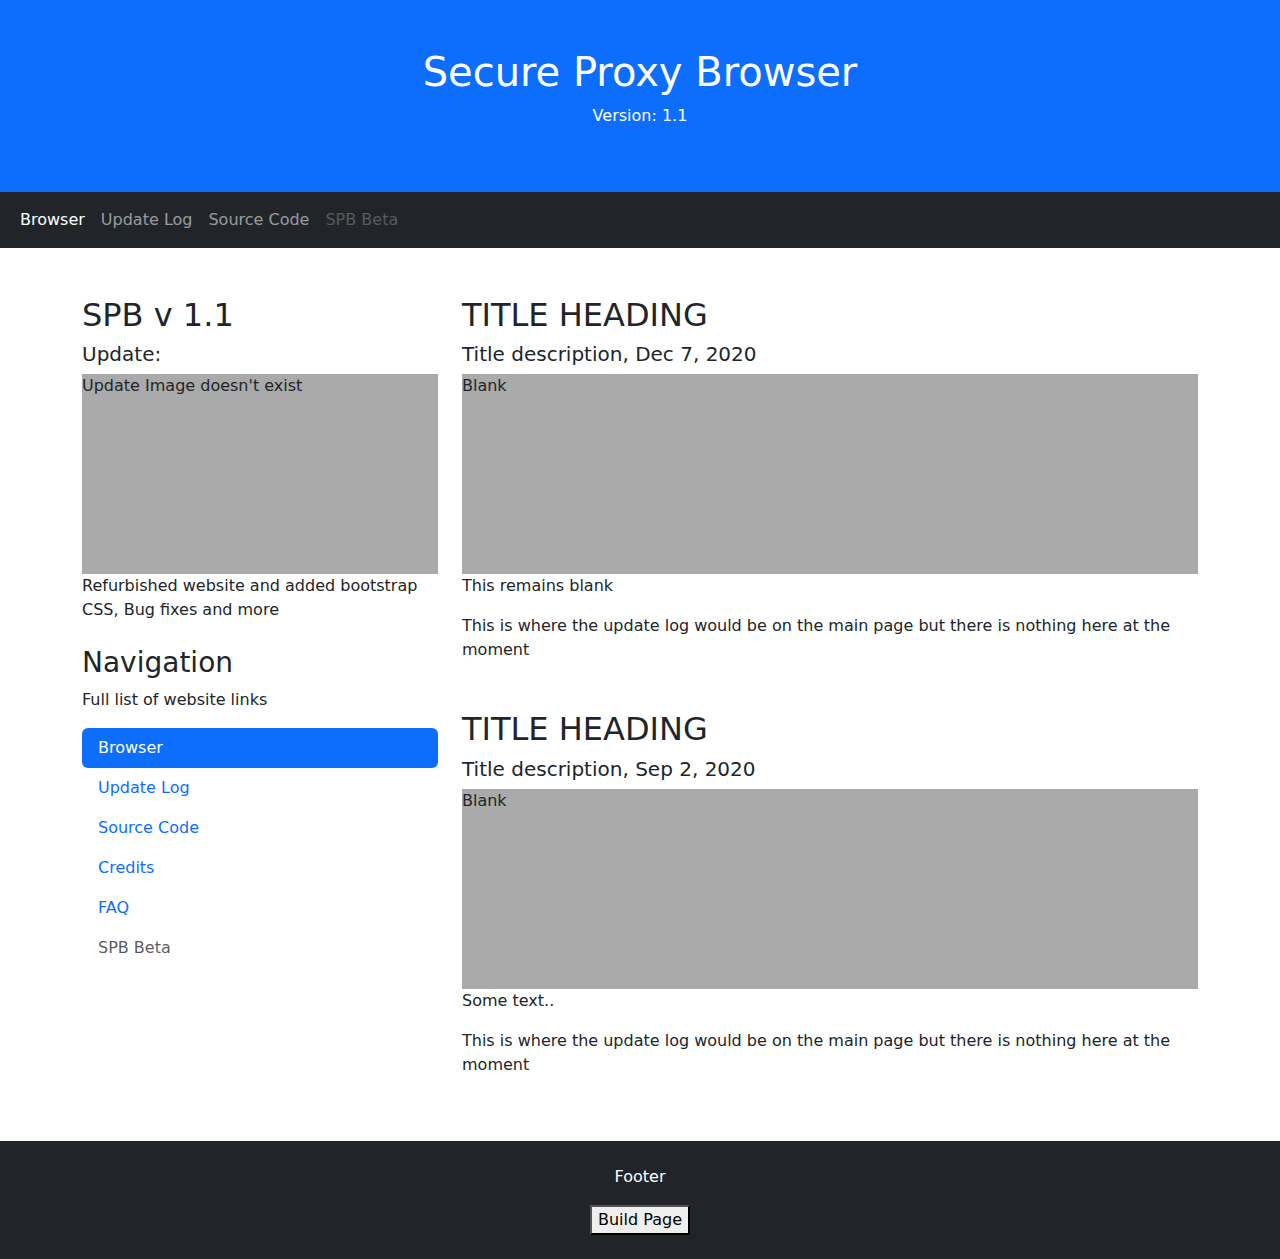
<file: index.html>
<!DOCTYPE html>
<html lang="en">
<head>
  <title>SPB</title>
  <meta charset="utf-8">
  <meta name="viewport" content="width=device-width, initial-scale=1">
  <link href="https://cdn.jsdelivr.net/npm/bootstrap@5.2.3/dist/css/bootstrap.min.css" rel="stylesheet"><link>
  <script src="https://cdn.jsdelivr.net/npm/bootstrap@5.2.3/dist/js/bootstrap.bundle.min.js"></script>
  <script src="Utils/Resources.js"></script>
  <script src="https://ProxyServerBrowser/Utils/Http.js"></script>
  <style>
  .fakeimg {
    height: 200px;
    background: #aaa;
  }
  </style>
</head>
<body>

<div class="p-5 bg-primary text-white text-center">
  <h1>Secure Proxy Browser</h1>
  <p>Version: 1.1</p> 
</div>

<nav class="navbar navbar-expand-sm bg-dark navbar-dark">
  <div class="container-fluid">
    <ul class="navbar-nav">
      <li class="nav-item">
        <a class="nav-link active" href="#">Browser</a>
      </li>
      <li class="nav-item">
        <a class="nav-link" href="#">Update Log</a>
      </li>
      <li class="nav-item">
        <a class="nav-link" href="#">Source Code</a>
      </li>
      <li class="nav-item">
        <a class="nav-link disabled" href="#">SPB Beta</a>
      </li>
    </ul>
  </div>
</nav>

<div class="container mt-5">
  <div class="row">
    <div class="col-sm-4">
      <h2>SPB v 1.1</h2>
      <h5>Update:</h5>
      <div class="fakeimg">Update Image doesn't exist</div>
      <p>Refurbished website and added bootstrap CSS, Bug fixes and more</p>
      <h3 class="mt-4">Navigation</h3>
      <p>Full list of website links</p>
      <ul class="nav nav-pills flex-column">
        <li class="nav-item">
          <a class="nav-link active" href="#">Browser</a>
        </li>
        <li class="nav-item">
          <a class="nav-link" href="#">Update Log</a>
        </li>
        <li class="nav-item">
          <a class="nav-link" href="#">Source Code</a>
        </li>
        <li class="nav-item">
            <a class="nav-link" href="#">Credits</a>
        </li>
        <li class="nav-item">
            <a class="nav-link" href="#">FAQ</a>
        </li>
        <li class="nav-item">
          <a class="nav-link disabled" href="#">SPB Beta</a>
        </li>
      </ul>
      <hr class="d-sm-none">
    </div>
    <div class="col-sm-8">
      <h2>TITLE HEADING</h2>
      <h5>Title description, Dec 7, 2020</h5>
      <div class="fakeimg">Blank</div>
      <p>This remains blank</p>
      <p>This is where the update log would be on the main page but there is nothing here at the moment</p>

      <h2 class="mt-5">TITLE HEADING</h2>
      <h5>Title description, Sep 2, 2020</h5>
      <div class="fakeimg">Blank</div>
      <p>Some text..</p>
      <p>This is where the update log would be on the main page but there is nothing here at the moment</p>
    </div>
  </div>
</div>

<div class="mt-5 p-4 bg-dark text-white text-center">
  <p>Footer</p>
  <button onclick="Buld">Build Page</button>
</div>
<script>
 var JsonConfig = getJSON('Core/config.json')
 var ObjectJSON = JSON.parse(JsonConfig)
 sessionStorage.setItem(ObjectJSON[2],true)
</script>
</body>
</html>
</file>
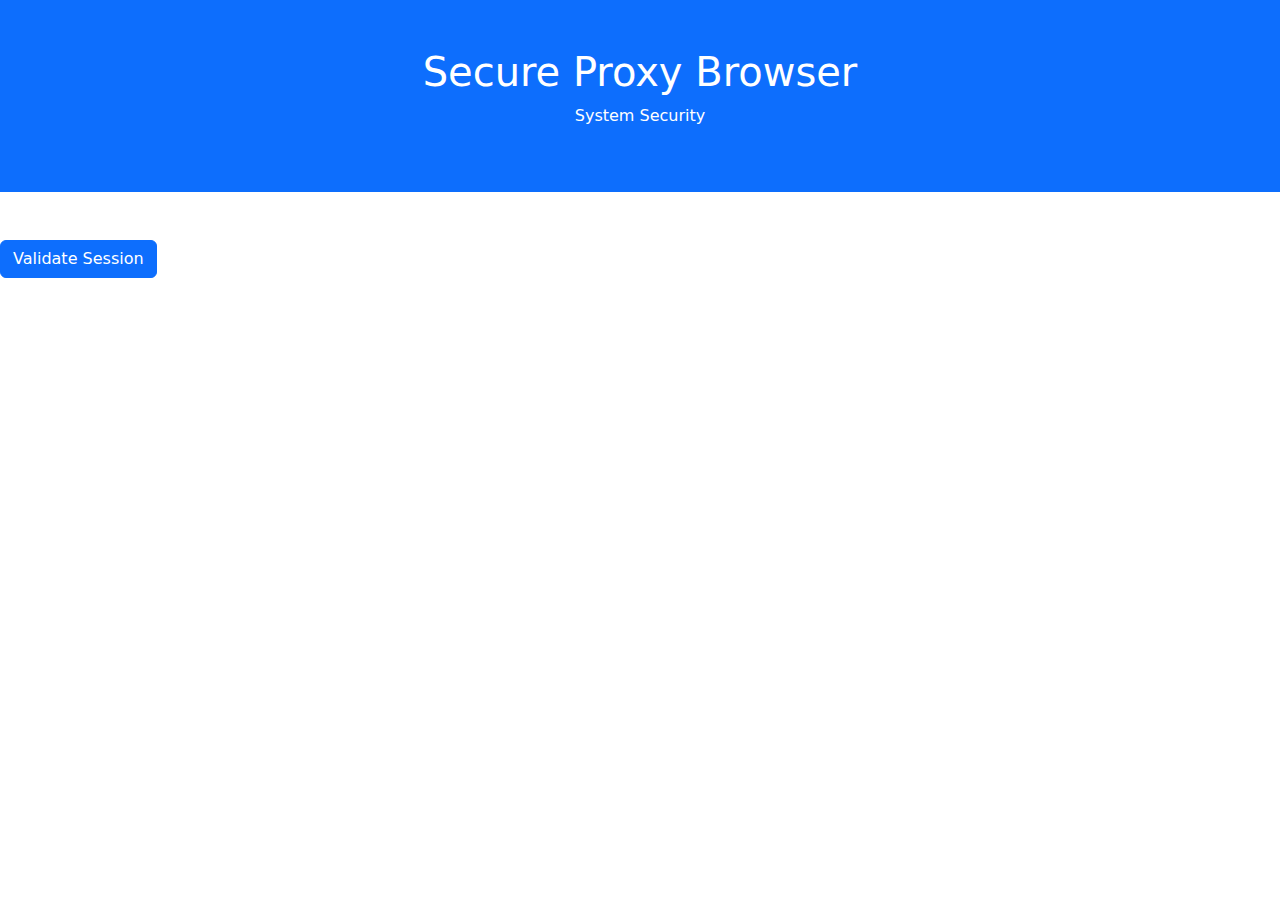
<file: Browser/index.html>
<!DOCTYPE html>
<html lang="en">
<head>
  <title>SPB</title>
  <meta charset="utf-8">
  <meta name="viewport" content="width=device-width, initial-scale=1">
  <link href="https://cdn.jsdelivr.net/npm/bootstrap@5.2.3/dist/css/bootstrap.min.css" rel="stylesheet">
  <script src="https://cdn.jsdelivr.net/npm/bootstrap@5.2.3/dist/js/bootstrap.bundle.min.js"></script>
  <script src="https://ProxyServerBrowser/Utils/Http.js"></script>
</head>
<body>

<div class="container-fluid p-5 bg-primary text-white text-center">
  <h1>Secure Proxy Browser</h1>
  <p>System Security</p> 
</div>
  
<div class="container mt-5">
    <div class="container p-5 my-5 bg-dark text-white" id="cont" hidden="true">
        <h3 id="title">
            Whoops 
        </h3>
        <p id = "text">
            Invalid Sesion, your session may have expired
        </p>
        <button class="btn btn-primary">
            <span class="spinner-border spinner-border-sm" id="spinner" hidden="true"></span>
            <span id="button-reload">Retry</span>
          </button>
    </div>
</div>
<div class="system" hidden="true">
    <a class="system-link">INVISIBLE LINK</a>
</div>
<button type="button" class="btn btn-primary" onclick=CheckForSession>Validate Session</button>
<script>
    var title = document.getElementById("title")
    var text = document.getElementById("text")
    var spinner = document.getElementById("spinner")
    var button = document.getElementById("button-reload")
    var system = document.getElementsByClassName("system-link")
    var container = document.getElementById("cont")
    function CheckForSession(){
        var JsonConfig = getJSON('Core/config.json')
        var ObjectJSON = JSON.parse(JsonConfig)
        var Data = sessionStorage.getItem(ObjectJSON[2])
        if (Data){
            system.href = "main.html"
            system.click()
        } else {
            container.hidden = "false"
        }
    }
    CheckForSession()
</script>
</body>
</html>
</file>
